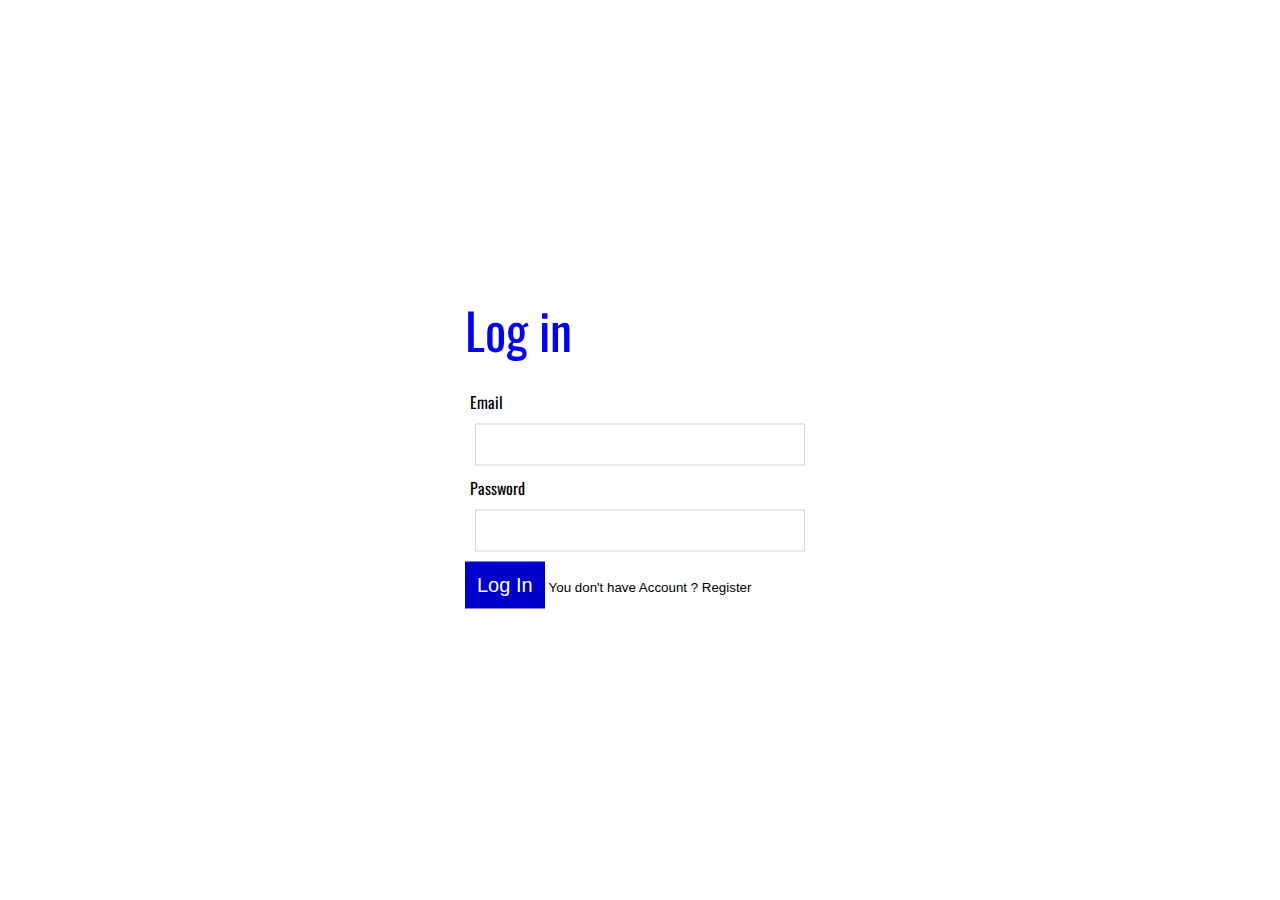
<file: jq1/index.html>
<!DOCTYPE html>
<html lang="en">
<head>
    <meta charset="UTF-8">
    <meta http-equiv="X-UA-Compatible" content="IE=edge">
    <meta name="viewport" content="width=, initial-scale=1.0">
    <title>Log in</title>
    <link rel="shortcut icon" href="login-icon.png" type="image/x-icon">
    <script src="jquery.js"></script>
    <link rel="stylesheet" href="style.css">
</head>
<body>
    


<div class="container">

<div class="div1">
<div class="logo">Log in</div><br>


<div>
<label for="email">Email</label><br>
<input type="text" name="" id="email">
</div>

<div>
    <label for="password">Password</label><br>
    <input type="password" name="" id="password">
    </div>

    <button type="submit" name="submit"> Log In</button>
    <button id="new" onclick="Div2()"> You don't have Account ? Register</button>
</div>

<div class="div2">
    <div class="logo">Register</div><br>
    
    <div>
        <label for="">Name</label><br>
        <input type="text" name="" id="">
        </div>
    
    <div>
    <label for="">Email</label><br>
    <input type="text" name="" id="">
    </div>
    
    <div>
        <label for="">Password</label><br>
        <input type="password" name="" id="">
        </div>

        <div class="gender">
            <input type="radio" name="gender" id="Male">
            <label for="Male">Male</label>
            <input type="radio" name="gender" id="Female">
            <label for="Female">Female</label>
        </div>
        <br>
    
        <button type="submit" name="submit"> submit</button><br>
        <button id="new" onclick="Div1()"> You have Account ? Log in </button>
    </div>







</div>

<script src="script.js"></script>
</body>
</html>
</file>
<file: jq1/style.css>
@import url('https://fonts.googleapis.com/css2?family=Oswald:wght@500&display=swap');
*{
    margin:0; padding: 0;
    box-sizing: border-box;
}

body{
/* font */
    accent-color: orangered;
    font-family:'Oswald', sans-serif;
}

.logo{
    font-size: 50px;
    color: blue;
}
.container {

    left: 50%;
    top: 50%;
    position: absolute;
    transform: translate(-50%,-50%);
}

input[type="text"],input[type="password"],input[type="email"]
{
    font-size: 17px;
    border: 1px solid lightgray;
    outline: none;
    padding: 10px;
    margin: 10px;
    width: 330px;

}

input:focus{
        border: 1px solid orangered;
}

button[type="submit"]{

    background: rgb(0, 0, 204);
    border: none;
    font-size: 20px;
    padding: 12px;
    cursor: pointer;
    color: #fff;
}
label{
    padding: 5px;
    cursor: pointer;
    
}

#new{

        border: none;
        background: #fff;
        cursor: pointer;
}

#new:hover{

    color: orangered;
    text-decoration: underline;
}
</file>
